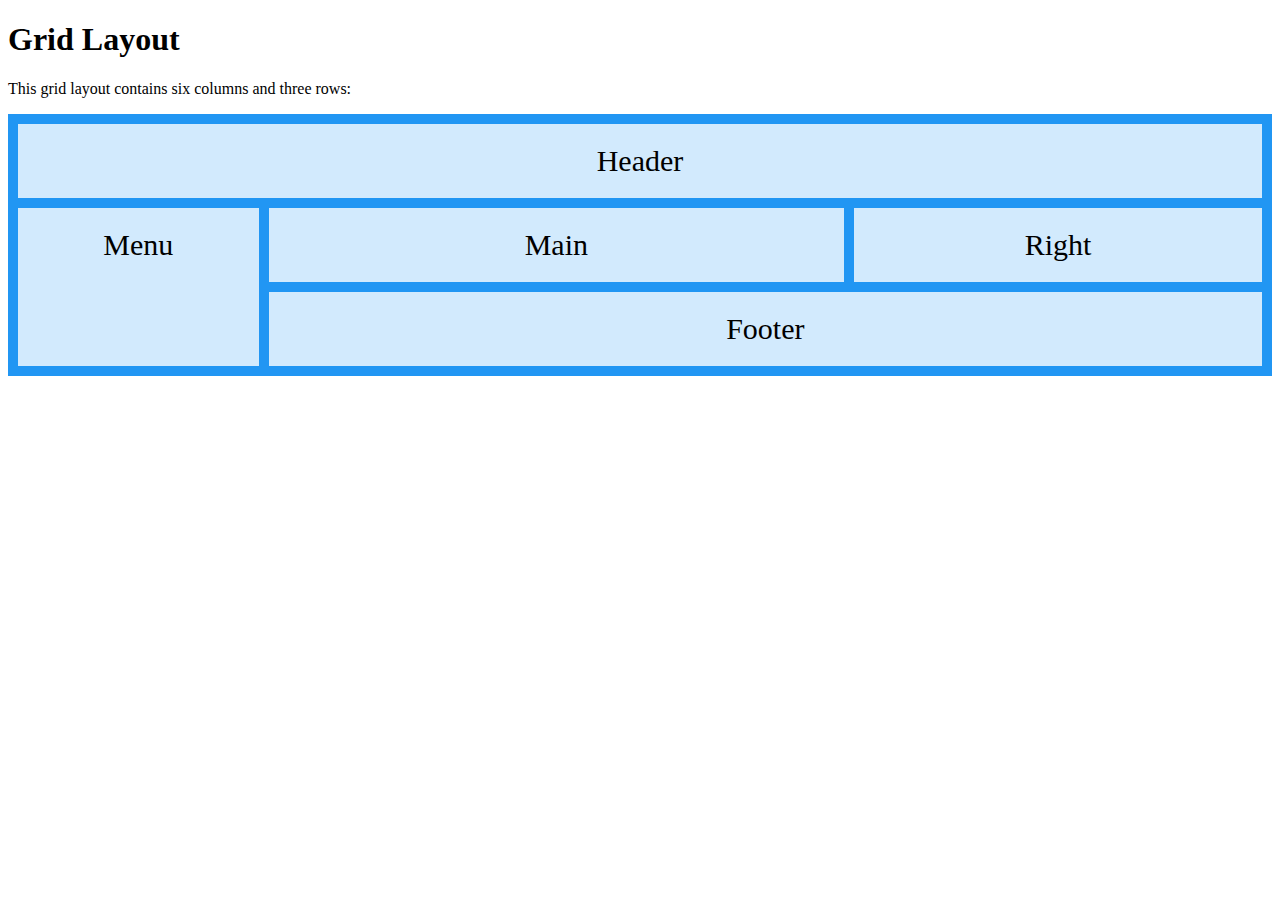
<file: GH Pages/index.html>
<!DOCTYPE html>
<html>
<head>
<style>
.item1 { grid-area: header; }
.item2 { grid-area: menu; }
.item3 { grid-area: main; }
.item4 { grid-area: right; }
.item5 { grid-area: footer; }

.grid-container {
  display: grid;
  grid-template-areas:
    'header header header header header header'
    'menu main main main right right'
    'menu footer footer footer footer footer';
  grid-gap: 10px;
  background-color: #2196F3;
  padding: 10px;
}
.grid-container > div {
  background-color: rgba(255, 255, 255, 0.8);
  text-align: center;
  padding: 20px 0;
  font-size: 30px;
}
</style>
</head>
<body>

<h1>Grid Layout</h1>

<p>This grid layout contains six columns and three rows:</p>

<div class="grid-container">
  <div class="item1">Header</div>
  <div class="item2">Menu</div>
  <div class="item3">Main</div>  
  <div class="item4">Right</div>
  <div class="item5">Footer</div>
</div>

</body>
</html>
</file>
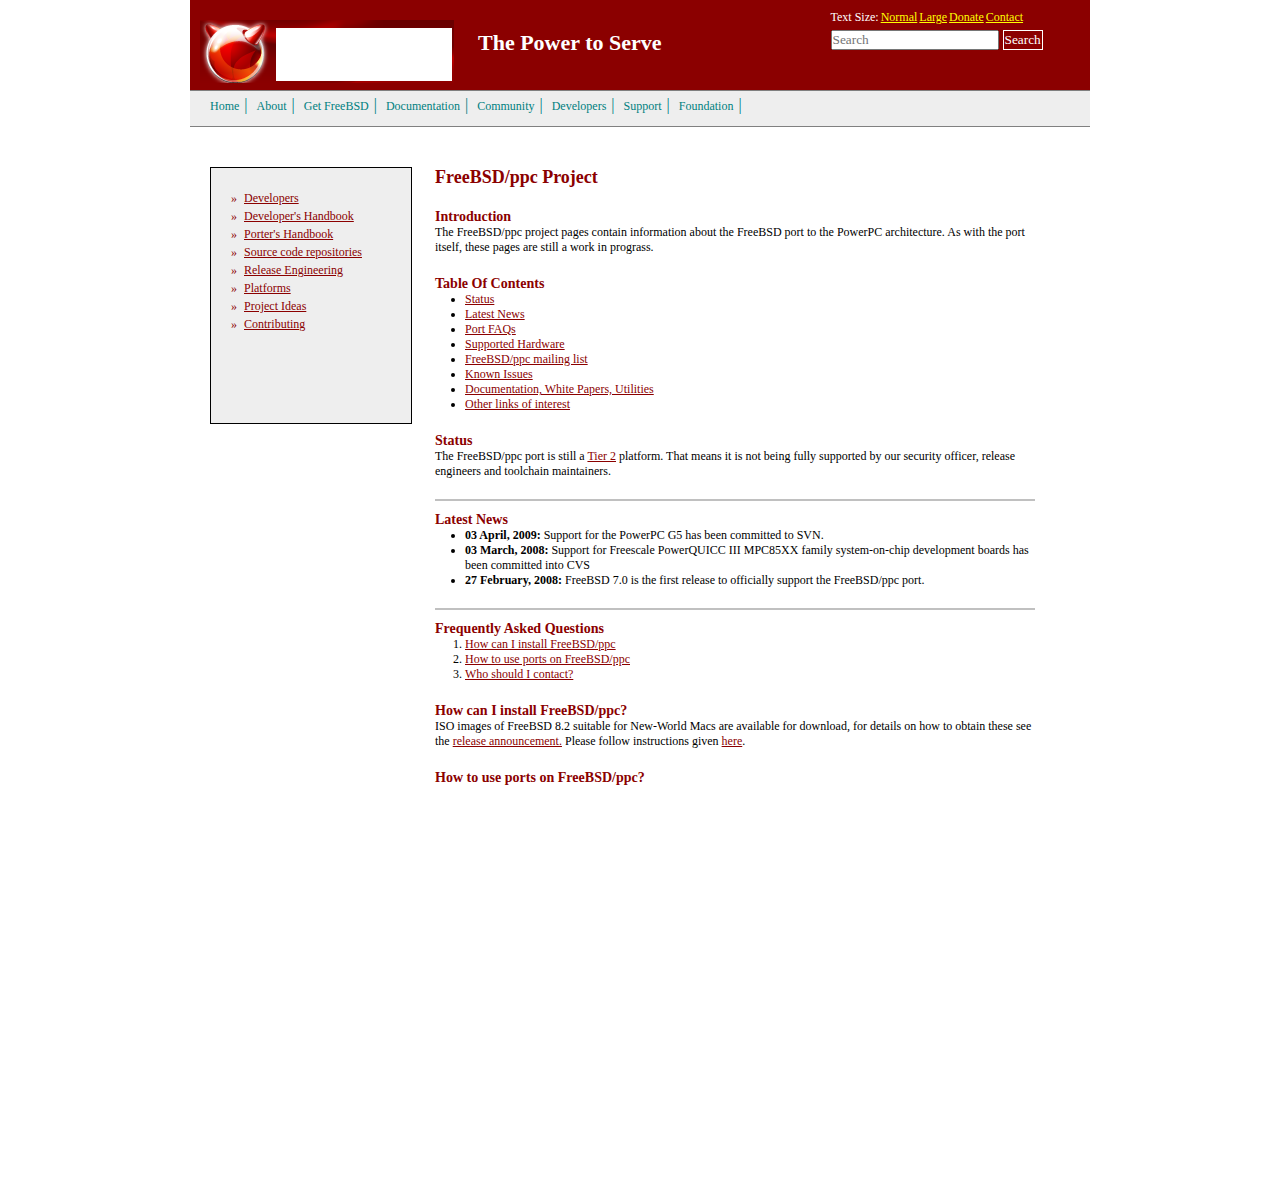
<file: Project01/index.html>
<!doctype html>
<html lang="en">
<head>
	<meta charset="UTF-8" />
	<meta name="description" content="CSS Intermediate I Assignment" />
	<title>The Power to Serve</title>
	<link rel="stylesheet" href="freebsd.css" />
</head>

<body>
	<div id="container">
		<header>
			<img src="logo.png" alt="FreeBSD Logo" />
			<h1>The Power to Serve</h1>

			<div id="right_header">
				<ul id="text_links">
					<li id="white_text"><a href="">Text Size:</a></li>
					<li><a href="">Normal</a></li>
					<li><a href="">Large</a></li>
					<li><a href="">Donate</a></li>
					<li><a href="">Contact</a></li>
				</ul>

				<form action="process.php" method="post">
					<input type="text" name="search" placeholder="Search">
					<input type="submit" value="Search">
				</form>
			</div>
		</header>

		<div id="nav_bar">
			<ul>
				<li><a href="">Home</a></li>
				<li><a href="">About</a></li>
				<li><a href="">Get FreeBSD</a></li>
				<li><a href="">Documentation</a></li>
				<li><a href="">Community</a></li>
				<li><a href="">Developers</a></li>
				<li><a href="">Support</a></li>
				<li><a href="">Foundation</a></li>
			</ul>
		</div>

		<div id="main_content">
			<div id="side_bar">
				<ul>
					<li>&raquo;<a href="">Developers</a></li>
					<li>&raquo;<a href="">Developer's Handbook</a></li>
					<li>&raquo;<a href="">Porter's Handbook</a></li>
					<li>&raquo;<a href="">Source code repositories</a></li>
					<li>&raquo;<a href="">Release Engineering</a></li>
					<li>&raquo;<a href="">Platforms</a></li>
					<li>&raquo;<a href="">Project Ideas</a></li>
					<li>&raquo;<a href="">Contributing</a></li>
				</ul>
			</div>

			<div id="right_content">
				<h2>FreeBSD/ppc Project</h2>

				<h3>Introduction</h3>
				<p>The FreeBSD/ppc project pages contain information about the FreeBSD port to the PowerPC architecture. As with the port itself, these pages are still a work in prograss.</p>

				<h3>Table Of Contents</h3>
				<ul>
					<li><a href="">Status</a></li>
					<li><a href="">Latest News</a></li>
					<li><a href="">Port FAQs</a></li>
					<li><a href="">Supported Hardware</a></li>
					<li><a href="">FreeBSD/ppc mailing list</a></li>
					<li><a href="">Known Issues</a></li>
					<li><a href="">Documentation, White Papers, Utilities</a></li>
					<li><a href="">Other links of interest</a></li>
				</ul>

				<h3>Status</h3>
				<p>The FreeBSD/ppc port is still a <span class="selected_text">Tier 2</span> platform. That means it is not being fully supported by our security officer, release engineers and toolchain maintainers.</p>

				<h3 class="content_title">Latest News</h3>
				<ul>
					<li><span>03 April, 2009:</span> Support for the PowerPC G5 has been committed to SVN.</li>
					<li><span>03 March, 2008:</span> Support for Freescale PowerQUICC III MPC85XX family system-on-chip development boards has been committed into CVS</li>
					<li><span>27 February, 2008:</span> FreeBSD 7.0 is the first release to officially support the FreeBSD/ppc port.</li>
				</ul>

				<h3 class="content_title">Frequently Asked Questions</h3>
				<ol>
					<li><a href="">How can I install FreeBSD/ppc</a></li>
					<li><a href="">How to use ports on FreeBSD/ppc</a></li>
					<li><a href="">Who should I contact?</a></li>
				</ol>

				<h3>How can I install FreeBSD/ppc?</h3>
				<p>ISO images of FreeBSD 8.2 suitable for New-World Macs are available for download, for details on how to obtain these see the <span class="selected_text">release announcement.</span> Please follow instructions given <span class="selected_text">here</span>.</p>

				<h3>How to use ports on FreeBSD/ppc?</h3>
			</div>
		</div><!-- end of main content -->
	</div>
</body>
</html>
</file>
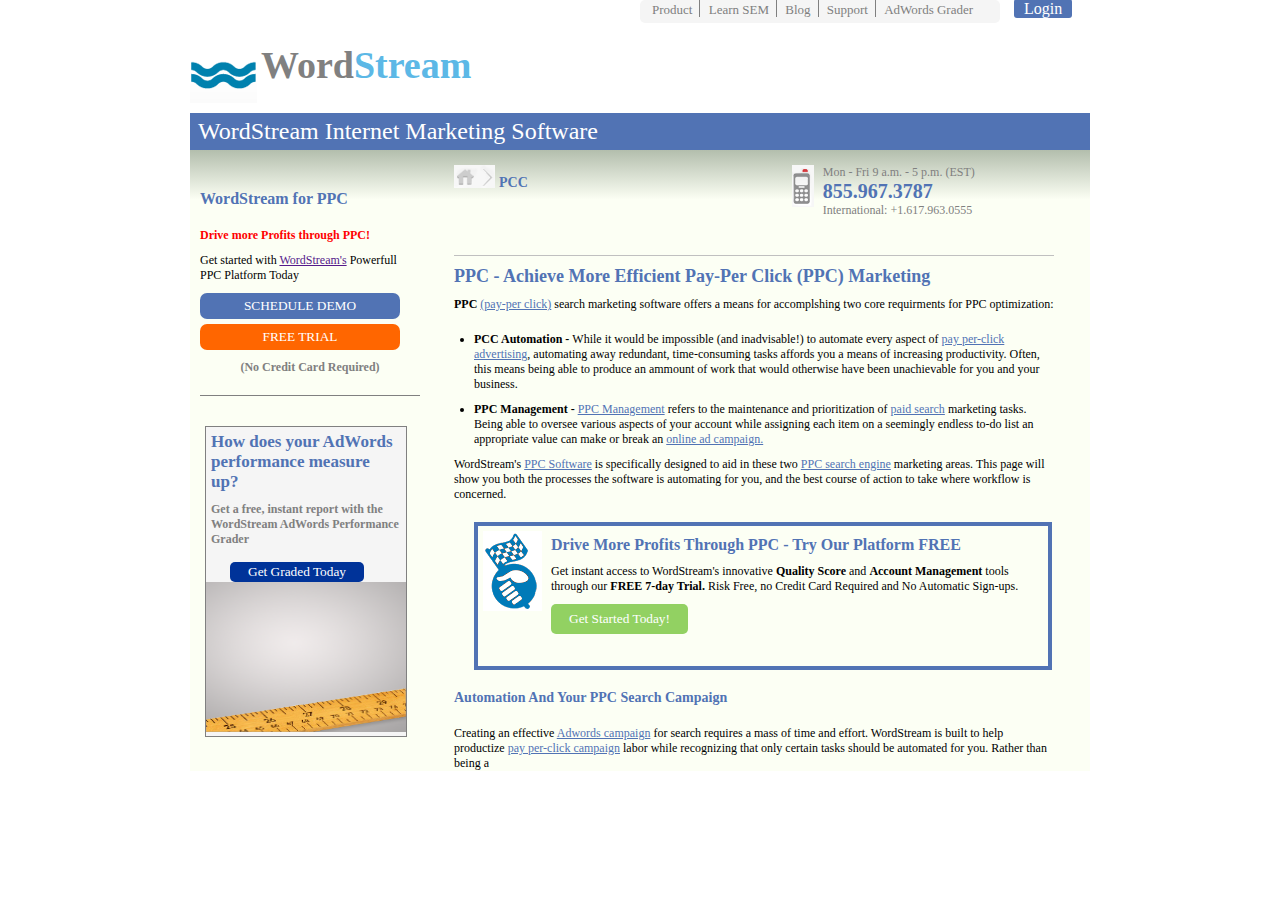
<file: Project03/index.html>
<!doctype html>
<html lang="en">
<head>
	<meta charset= "UTF-8">
	<title>WordStream Assignment</title>
	<link rel="stylesheet" type="text/css" href="wordstream.css">
</head>
<body>
	<div id="wrapper">
		<div id="header">
			<ul>
				<li><a href="">Product</a></li>
				<li><a href="">Learn SEM</a></li>
				<li><a href="">Blog</a></li>
				<li><a href="">Support</a></li>
				<li><a href="">AdWords Grader</a></li>
			</ul>
			<a href="#" id="login_button">Login</a>
			
			<div id="logo">
				<img src="logo.png" alt="company logo">
				<h1>Word<span>Stream</span></h1>
			</div>
			
			<h2>WordStream Internet Marketing Software</h2>
		</div>
		
		<div id="main_content">
			<div id="left_nav">
				<h3>WordStream for PPC</h3>
				<p id="drive_profits">Drive more Profits through PPC!</p>
				<p>Get started with <a href="">WordStream's</a> Powerfull PPC Platform Today</p>
				<button id="schedule_demo">SCHEDULE DEMO</button>
				<button id="free_trial">FREE TRIAL</button>
				<p id="no_credit">(No Credit Card Required)</p>
				
				<div id="left_nav_ad">
					<h4 id="text">How does your AdWords performance measure up?</h4>
					<p id="text">Get a free, instant report with the WordStream AdWords Performance Grader</p>
					<button id="text">Get Graded Today</button>
					<img id="image" src="ruler.png">
				</div>
			</div>
			
			<div id="right_content">
				<div id="breadcrumbs">
					<img id="house" src="home_button.png" alt="home">
					<h4>PCC</h4>
					<img id="phone" src="phone.png" alt="call">
					<div id="contacts">
						<p>Mon - Fri 9 a.m. - 5 p.m. (EST)</p>
						<p><span>855.967.3787</span></p>
						<p>International: +1.617.963.0555</p>
					</div>
				</div>
						
				<h3>PPC - Achieve More Efficient Pay-Per Click (PPC) Marketing</h3>
				
				<p><span>PPC</span> <a href="">(pay-per click)</a> search marketing software offers a means for accomplshing two core requirments for PPC optimization:</p>
				<ul>
					<li><span>PCC Automation - </span> While it would be impossible (and inadvisable!) to automate every aspect of <a href="">pay per-click advertising</a>, automating away redundant, time-consuming tasks affords you a means of increasing productivity.  Often, this means being able to produce an ammount of work that would otherwise have been unachievable for you and your business. </li>
					<li><span>PPC Management - </span><a href="">PPC Management</a> refers to the maintenance and prioritization of <a href=""> paid search</a> marketing tasks. Being able to oversee various aspects of your account while assigning each item on a seemingly endless to-do list an appropriate value can make or break an <a href="">online ad campaign.</a></li>
				</ul>
				
				<p>WordStream's <a href=""> PPC Software</a> is specifically designed to aid in these two <a href=""> PPC search engine</a> marketing areas. This page will show you both the processes the software is automating for you, and the best course of action to take where workflow is concerned.</p>
				
				<div id="right_content_ad">
					<img src="flag.png">

					<div id="ad_content">
						<h3>Drive More Profits Through PPC - Try Our Platform FREE</h3>
						<p>Get instant access to WordStream's innovative <span> Quality Score</span> and <span>Account Management</span> tools through our <span>FREE 7-day Trial.</span> Risk Free, no Credit Card Required and No Automatic Sign-ups.</p>
						<button>Get Started Today!</button>
					</div>
				</div>
					
				<h4>Automation And Your PPC Search Campaign</h4>
				<p>Creating an effective <a href="#">Adwords campaign</a> for search requires a mass of time and effort. WordStream is built to help productize <a href=""> pay per-click campaign</a> labor while recognizing that only certain tasks should be automated for you. Rather than being a</p>
			</div><!--end of right_content -->
		</div>
	</div><!--end of wrapper -->
</body>
</html>
</file>
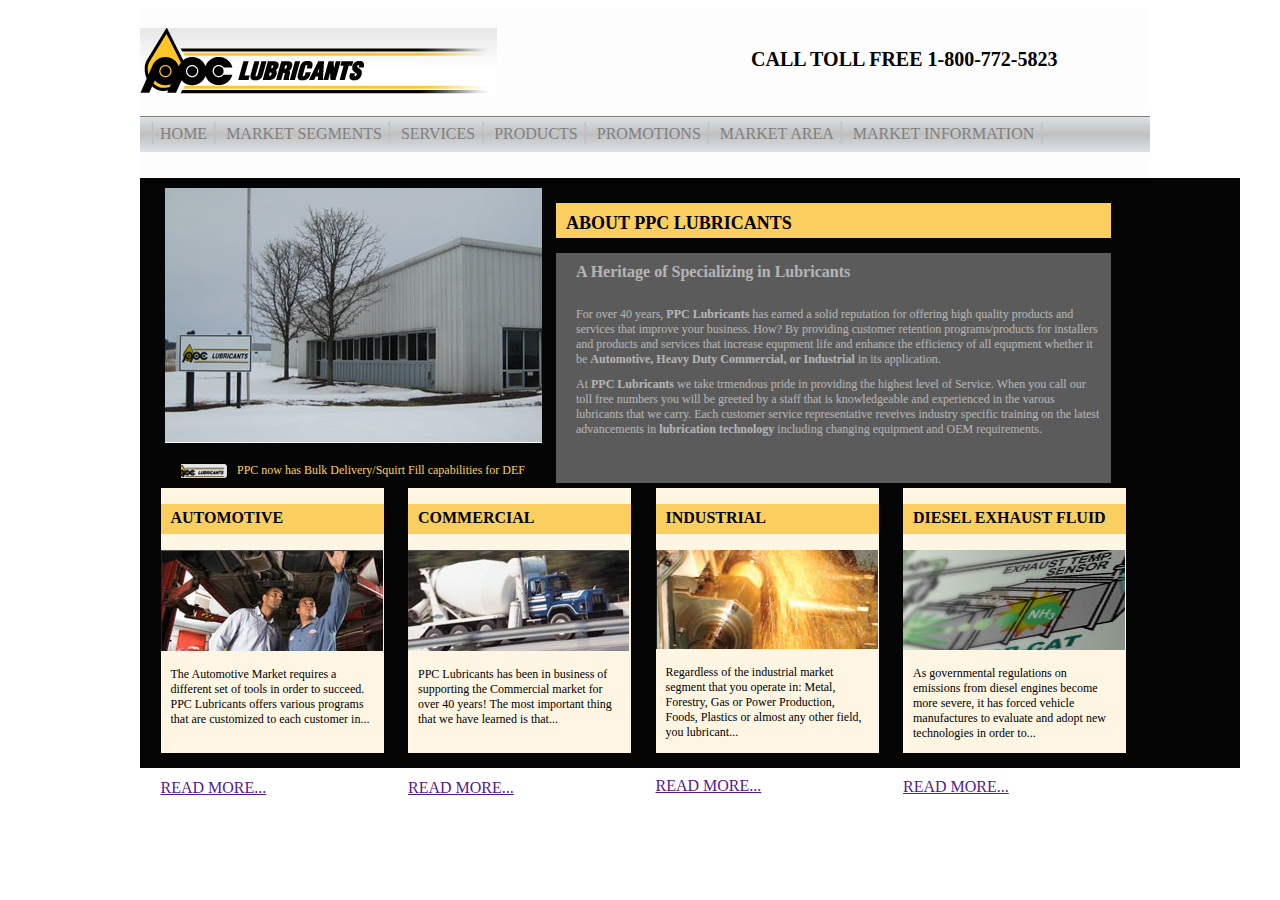
<file: Project02/PPC.html>
<!doctype html>
<html lang="en">
<head>
	<meta charset="UTF-8" />
	<meta name="description" content="CSS Advanced" />
	<title>PPC Lubricants</title>
	<link rel="stylesheet" href="ppc.css" />
</head>
<body>
	<div id="container">
		<header>
			<img src="logo.png" alt="PPC Logo" />
			<h2>CALL TOLL FREE 1-800-772-5823</h2>

			<ul id="nav_bar">
				<li><a href="">HOME</a></li>
				<li><a href="">MARKET SEGMENTS</a></li>
				<li><a href="">SERVICES</a></li>
				<li><a href="">PRODUCTS</a></li>
				<li><a href="">PROMOTIONS</a></li>
				<li><a href="">MARKET AREA</a></li>
				<li><a href="">MARKET INFORMATION</a></li>
			</ul>
		</header>
			
		<div id="main_content">
			<div id="top_row">
				<img src="main_pic.png" alt="PPC Building" />

				<div id="right_column">
					<h2>ABOUT PPC LUBRICANTS</h2>

					<div id="right_column_text">
						<h3>A Heritage of Specializing in Lubricants</h3>
						<p>For over 40 years, <span>PPC Lubricants</span> has earned a solid reputation for offering high quality products and services that improve your business. How? By providing customer retention programs/products for installers and products and services that increase equpment life and enhance the efficiency of all equpment whether it be <span>Automotive, Heavy Duty Commercial, or Industrial</span> in its application.</p>
						<p>At<span> PPC Lubricants</span> we take trmendous pride in providing the highest level of Service. When you call our toll free numbers you will be greeted by a staff that is knowledgeable and experienced in the varous lubricants that we carry. Each customer service representative reveives industry specific training on the latest advancements in <span>lubrication technology</span> including changing equipment and OEM requirements.</p>
					</div>	
				</div>
			</div> <!--End of top_row-->

			<div id="site_banner">
				<img src="small_logo.png" alt="Small PPC Logo" />
				<p>PPC now has Bulk Delivery/Squirt Fill capabilities for DEF</p>
			</div>

			<div id="">
				<div class="service">
					<h3>AUTOMOTIVE</h3>
					<img src="automotive.png" alt="Automotive"/>
					<p>The Automotive Market requires a different set of tools in order to succeed. PPC Lubricants offers various programs that are customized to each customer in...</p>
					<a href="">READ MORE...</a>
				</div>
				<div class="service">
					<h3>COMMERCIAL</h3>
					<img src="commercial.png" alt="Commercial"/>
					<p>PPC Lubricants has been in business of supporting the Commercial market for over 40 years! The most important thing that we have learned is that...</p>
					<a href="">READ MORE...</a>
				</div>
				<div class="service">
					<h3>INDUSTRIAL</h3>
					<img src="industrial.png" alt="Industrial"/>
					<p>Regardless of the industrial market segment that you operate in: Metal, Forestry, Gas or Power Production, Foods, Plastics or almost any other field, you lubricant...</p>
					<a href="">READ MORE...</a>
				</div>
				<div class="service">
					<h3>DIESEL EXHAUST FLUID</h3>
					<img src="diesel.png" alt="Diesel Exhaust"/>
					<p>As governmental regulations on emissions from diesel engines become more severe, it has forced vehicle manufactures to evaluate and adopt new technologies in order to...</p>
					<a href="">READ MORE...</a>
				</div>
			</div><!--end of  bottom_row-->
		</div>
	</div>
</body>
</html>
</file>
<file: Project01/freebsd.css>
* {
	font-family: "Tahoma";
	margin: 0px;
	padding: 0px;
}

#container{
	width: 900px;
	margin: 0px auto;
}

header{
	height: 90px;
	background-color: darkred;
	overflow: hidden;
}
	header img, h1, #right_header{
		display: inline-block;
		vertical-align: top;
		margin: 10px;
	}
	header img{
		margin-top: 20px;
	}
	header h1{
		color: white;
		margin-top: 30px;
		font-size: 22px;
	}
		
	header li{
		display: inline;
	}

#right_header{
	margin-left: 130px;
}

	#right_header form{
		margin-left: 25px;
	}
	
	#right_header input[type=submit]
	{
		background-color: darkred;
		border: 1px solid white;
		color: white;
		padding: 1px;
	}

#text_links{
	font-size: 8px;
	margin-left: 25px;
	margin-bottom: 5px;
}
	#text_links a{
		color: yellow;
		font-size: 12px;
	}
	/*Do not see difference*/
	/*#text_links ul li::first-child:after{
		content: none;
	}
	
	#text_links ul li::nth-child(2):after{
		content: "/";
	}
	
	#text_links ul li::last-child:after{
		content: none;
	}
	
	#text_links ul li::after{
		content: "|";
		padding: 5px;
		color: white;
	}
*/
	#white_text a{
		color: white;
		text-decoration: none;
	}


#nav_bar{
	width: 900px;
	height: 30px;
	background-color: #eee;
	padding-top: 5px;
	border-top: 1px solid grey;
	border-bottom: 1px solid grey;
	overflow: hidden;
}
	#nav_bar a{
		color: teal;
		font-size: 12px;
		text-decoration: none;
	}
	
	#nav_bar ul{
		margin-left: 20px;
	}
	#nav_bar li{
		display: inline;
		top: 5px;
		right: 150px;
	}
	/*#nav_bar ul li:last-child:after{
		content: none;
	}*/
	#nav_bar ul li:after{
		content: "|";
		padding: 5px;
		color: teal;
	}

#main_content{
	margin-top: 20px;
	font-size: 12px;
}

#side_bar, #right_content{
	display: inline-block;
	vertical-align: top;
}

#side_bar{
	width: 175px;
	height: 235px;
	margin: 20px 10px 20px 20px;
	border: 1px solid black;
	background-color: #eee;
	padding: 20px 5px 0px 20px;
}
	#side_bar a{
		color: darkred;
		margin-left: 7px;
	}
	
	#side_bar ul{
		list-style: none;
	}
	
	#side_bar ul li{
		color: darkred;
		margin-top: 3px;
	}

#right_content{
	width: 600px;
	height: 1000px;
	margin: 20px 20px 20px 10px;
}
	#right_content h2{
		color: darkred;
	}
	
	#right_content h3{
		margin-top: 20px;
		color: darkred;
	}

	#right_content h3.content_title{
		border-top: 2px solid silver;
		padding-top: 10px;
	}
	#right_content ul, ol{
		margin-left: 30px;
	}
	
	#right_content a{
		color: darkred;
	}
	
	#right_content span{
		font-weight: bold;
	}
	
	#right_content span.selected_text{
		color: darkred;
		text-decoration: underline;
		font-weight: normal;
	}
</file>
<file: Project03/wordstream.css>
*{
	margin: 0px;
	padding: 0px;
	font-family: "Tahoma";
}

#wrapper{
	width: 900px;
	margin: 0px auto;
}

#header{
	height: 150px;
}

	#header ul, #header button{
		display: inline-block; 
	}

	#header ul{
		background-color: #F5F5F5;
		border-radius: 5px;
		border-color: #F2F2F2;
		width: 350px;
		padding: 2px 5px 5px 5px;
		margin-left: 450px;
		font-size: 5px;
	}

	#header li{
		display: inline;
		padding-top: 2px;
		padding-right: 7px;
		padding-left: 7px;
		color: grey;
		font-size: small;
		border-right: 1px solid gray;
	}
	
	#header li:last-child{
		border: none;
	}
	
	#header a{
		text-decoration: none;
		color: grey;
	}
	

	#header h2{
		background-color: #5173B4;
		color: white;
		height: 40px;
		padding-top: 5px;
		padding-left: 8px;
		margin-top: 10px;
		font-weight: normal;
	}
	
	a#login_button{
		color: #FFFFFF;
		padding: 1px 10px 1px 10px;
		margin-left: 10px;
		background-color: #5173B4;
		border-color: #5173B4;
		border-radius: 3px;
	}

#logo{
	margin-top: 20px;
}

	#logo img, #logo h1{
		display: inline-block;
		vertical-align: top;
	}
	
	#logo h1{
		font-family: "Calibri";
		font-size: 38px;
		color: grey;
	}
	
	#logo span{
		color: #5CB8E6;
		font-family: "Calibri";
	}

#main_content{
	background: #b3bead; /* Old browsers */
	background: -moz-linear-gradient(top,  #b3bead 0%, #fcfff4 8%); /* FF3.6+ */
	background: -webkit-gradient(linear, left top, left bottom, color-stop(0%,#b3bead), color-stop(8%,#fcfff4)); /* Chrome,Safari4+ */
	background: -webkit-linear-gradient(top,  #b3bead 0%,#fcfff4 8%); /* Chrome10+,Safari5.1+ */
	background: -o-linear-gradient(top,  #b3bead 0%,#fcfff4 8%); /* Opera 11.10+ */
	background: -ms-linear-gradient(top,  #b3bead 0%,#fcfff4 8%); /* IE10+ */
	background: linear-gradient(to bottom,  #b3bead 0%,#fcfff4 8%); /* W3C */
	filter: progid:DXImageTransform.Microsoft.gradient( startColorstr='#b3bead', endColorstr='#fcfff4',GradientType=0 ); /* IE6-9 */

}

#left_nav, #right_content{
	display: inline-block;
	vertical-align: top;
}

#left_nav{
	width: 220px;
	margin: 40px 10px 0px 10px;
	padding-right: 10px;
}

	#left_nav h3{
		color: #5173B4;
		font-size: 16px;
		margin-bottom: 20px;
	}

	#left_nav p{
		font-size: 12px;
		margin-bottom: 10px;
	}
	
	#left_nav p#drive_profits{
		font-weight: bold;
		color: red;
	}
	
	#left_nav p#no_credit{
		color: grey;
		font-weight: bold;
		text-align: center;
		border-bottom: 1px solid grey;
		margin-bottom: 30px;
		padding-bottom: 20px;
	}
	
	#left_nav button#schedule_demo{
		padding:5px 35px 5px 35px;
		border-radius: 7px;
		background-color: #5173B4;
		color: white;
		width: 200px;
		border: none;
		margin-bottom: 5px;
	}
	
	#left_nav button#free_trial{
		padding:5px 35px 5px 35px;
		border-radius: 7px;
		background-color: #FF6600;
		color: white;
		width: 200px;
		border: none;
		margin-bottom: 10px;
	}
	
#left_nav_ad{
	width: 200px;
	border: 1px solid grey;
	background-color: #F5F5F5;
	margin-left: 5px;
}

	#left_nav_ad h4{
		font-size: 17px;
		padding: 5px;
		color: #5173B4;
	}
	
	#left_nav_ad p{
		color: grey;
		padding: 5px;
		font-weight: bold;

	}
	#left_nav_ad img{
		position: relative;
		width: 100%;
		height: 150px;

	}
	/*#left_nav_ad{
		height:160px;
		width: 100px;
		position: relative;
	}
	#left_nav_ad image{
		  position: absolute;
		  left: 0;
		  top: 0;
	}
	#left_nav_ad text {
		  z-index: 100;
		  position: absolute;
		  color: white;
		  font-size: 24px;
		  font-weight: bold;
		  left: 150px;
		  top: 350px;
	}*/
	
	#left_nav_ad button{
		border-radius: 5px;
		background-color: #003399;
		color: white;
		margin-left: 24px;
		padding: 2px 18px 2px 18px;
		border: none;
	}
	
#right_content{
	width: 600px;
	padding-left: 10px;
}


#breadcrumbs h4, #breadcrumbs img#house, #breadcrumbs img#phone, #contacts{
	display: inline-block;
	vertical-align: top;
}

#breadcrumbs{
	margin-top: 15px;
	height: 90px;
	border-bottom: 1px solid silver;
}

	#breadcrumbs h4{
		color: #5173B4;
		font-size: 12px;
		margin-right: 260px;
	}
	
	#breadcrumbs img#phone{
		margin-right: 5px;
	}

#contacts{
	width: 200px;
}

	#contacts p{
		color: grey;
		font-weight: normal;
	}
	
	#contacts span{
		color: #5173B4;
		font-size: 20px;
	}
	
	#right_content h3{
		color: #5173B4;
		font-size: 18px;
		margin: 10px 0px 10px 0px;
	}
	
	#right_content p{
		font-size: 12px;
	}
	
	#right_content ul{
		font-size: 12px;
		margin: 20px 5px 10px 20px;
	}
	
	#right_content li{
		margin-top: 10px;
	}
	
	#right_content span{
		font-weight: bold;
	}
	
	#right_content a{
		color: #5173B4;
	}
	
	#right_content h4{
		color: #5173B4;
		font-size: 14px;
		margin-top: 10px;
		margin-bottom: 20px;
	}
		
#right_content_ad{
	width: 570px;
	border: 4px solid #5173B4;
	margin: 20px;
}

#right_content_ad img, #ad_content{
	display: inline-block;
	vertical-align: top;
}

	#right_content_ad img{
		margin: 5px;
	}
	
#ad_content{
	width: 480px;
	height: 140px;
}
	#ad_content h3{
		font-size: 16px;
	}
	
	#ad_content p{
		margin-bottom: 10px;
	}
	
	#ad_content button{
		border-radius: 5px;
		background-color: #92D162;
		color: white;
		padding: 2px 18px 2px 18px;
		border: none;
		height: 30px;
	}
</file>
<file: Project02/ppc.css>
{
	font-family: "Tahoma";
	margin: 0px;
	padding: 0px;
}

#container{
	width: 1000px;
	height: 750px;
	margin: 0px auto; /*centers the page*/
}
/*Head Section
----------------------------*/
header{
	width: 1010px;
	height: 150px;
	background-color: #FDFDFD;
	padding-top: 20px;
	overflow: hidden;
}
	header img, h2{
		display: inline-block;
		vertical-align: top;
	}
	header h2{
		display: inline-block;
		font-size: 20px;
		margin-left: 250px;
		margin-top: 20px;
	}
/*Nav Section
----------------------------*/
#nav_bar{
	height: 25px;
	background: linear-gradient(#DBE1E6, silver, #DBE1E6);
	margin-top: 20px;
	padding-bottom: 10px;
	padding-left: 10px;
	border-top: 1px solid grey;
}
	#nav_bar a{
		text-decoration: none;
		color: gray;
		margin: 0px 5px 0px 5px;
	}
	
	#nav_bar li{
		list-style-type: none;
		display: inline;
	}
	#nav_bar li:after{
		content: "|";
		font-size: 25px;
		color: silver;
	}
	#nav_bar li:first-child:before{
		content: "|";
		font-size: 25px;
		color: silver;
	}
/*Main Section
----------------------------*/
#main_content{
	width: 1100px;
	height: 590px;
	background-color: #050505;
}

#top_row{
	padding-top: 0px;
	width: 1010px;
	height: 265px;
}
	#top_row img{
		padding-top: 10px;
		display: inline-block;
		margin-left: 25px;
	}



#right_column{
	width: 550px;
	height: 255px;
	display: inline-block;
	vertical-align: top;
	margin-left: 10px;
	margin-top: 10px;
}

	#right_column h2{
		width: 545px;
		height: 25px;
		background-color: #FACF5F;
		font-size: 18px;
		vertical-align: top;
		padding-left: 10px;
		padding-top: 10px;
	}
		#title_bar p{
			margin: 0px;
		}
		
#right_column_text{
	width: 555px;
	height: 230px;
	background-color: gray;
	opacity: .7;
}

	#right_column_text h3{
		color: white;
		opacity: none;
		display:inline-block;
		margin-top: 10px;
		margin-left: 20px;
		font-size: 16px;
	}
	#right_column_text p{
		color: white;
		opacity: none;
		font-size: 12px;
		margin-top: 10px;
		margin-bottom: 0px;
		margin-left: 20px;
		padding-right: 10px;
	}
	#right_column_text span{
		font-weight: bold;
	}

/*Mid Section
----------------------------*/
#site_banner{
	width: 1010px;
	height: 35px;
}
	#site_banner img{
		display: inline-block;
		margin-left: 40px;
		margin-top: 20px;
	}
	#site_banner p{
		display: inline-block;
		vertical-align: top;
		color: #FACF5F;
		font-size: 12px;
		margin: 0px;
		margin-left: 5px;
		margin-top: 20px;
	}
/*Bottom Section
----------------------------*/
#services{
	height: 295;
}
	#services a{
		font-size: 12px;
		font-weight: bold;
		width: 90px;
		/*height: 50px;*/
		margin-left: 100px;
		background-color: #FACF5F;
		text-decoration: none;
		text-align: top;
		color: black;
		border: 3px solid black;
		/*position: relative;
		right: 0px;
		padding-top: 50px;*/

	}

.service{
	width: 223px;
	height: 265px;
	display: inline-block;
	vertical-align: top;
	background-color: #FEF5E3;
	margin-left: 20.5px;
	margin-top: 10px;
}
	.service h3{
		height: 20px;
		background-color: #FACF5F;
		padding: 5px;
		padding-left: 10px;
		font-size: 16px;
	}
	
	.service p{
		font-size: 12px;
		padding: 0px 10px 0px 10px;
		height: 100px;
	}
</file>
